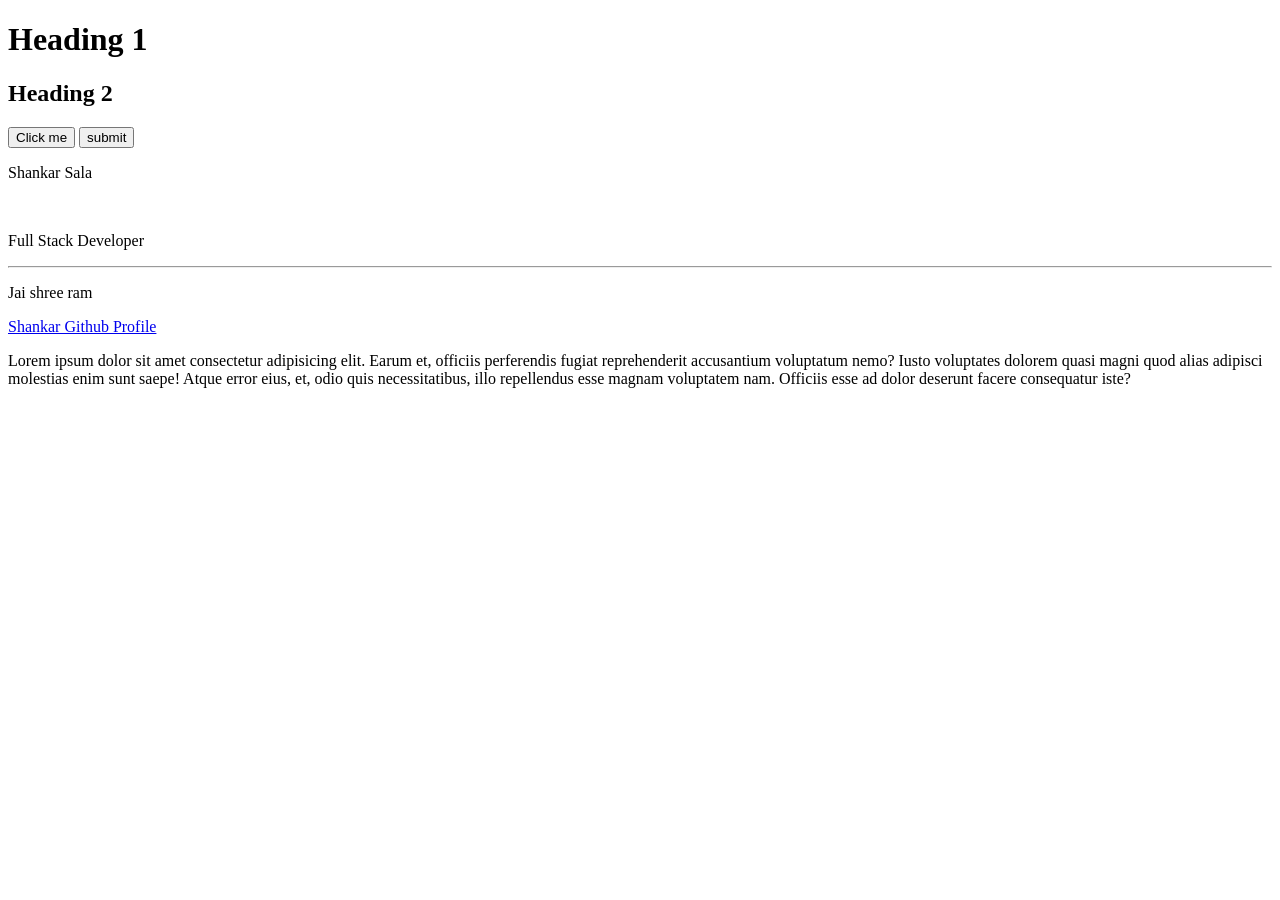
<file: src/JavaTataStrive/Basic/index.html>
<!DOCTYPE html>
<html lang="en">
<head>
  <meta charset="UTF-8">
  <meta name="viewport" content="width=device-width, initial-scale=1.0">
  <title>JavaTataStrive.Basic.JavaScript</title>
</head>
<body>
     <h1>Heading 1</h1>
   <h2>Heading 2</h2>
   <button id="click-me" onclick="alert('i am clicked')">Click me</button>



   <button id="my-btn">submit</button>
   <p>Shankar Sala</p>
   <br>
   <p>Full Stack Developer</p>
   <hr>
   <p>Jai shree ram</p>

   <a href="https://github.com/shankarsala" target="_blank">Shankar Github Profile</a>

   <p>Lorem ipsum dolor sit amet consectetur adipisicing elit. Earum et, officiis perferendis fugiat reprehenderit accusantium voluptatum nemo? Iusto voluptates dolorem quasi magni quod alias adipisci molestias enim sunt saepe! Atque error eius, et, odio quis necessitatibus, illo repellendus esse magnam voluptatem nam. Officiis esse ad dolor deserunt facere consequatur iste?</p>

   <!-- <script>
    // alert("I am inside html page")
    console.log('hello friends');
    console.log(2+2);
    console.log("Good Morning" + "Shankar");
    console.warn('This is a warning');
    console.error('Stop this. This is an error');
   </script> -->

    <script src="app.js">

    </script>
  </body>
</html>
</file>
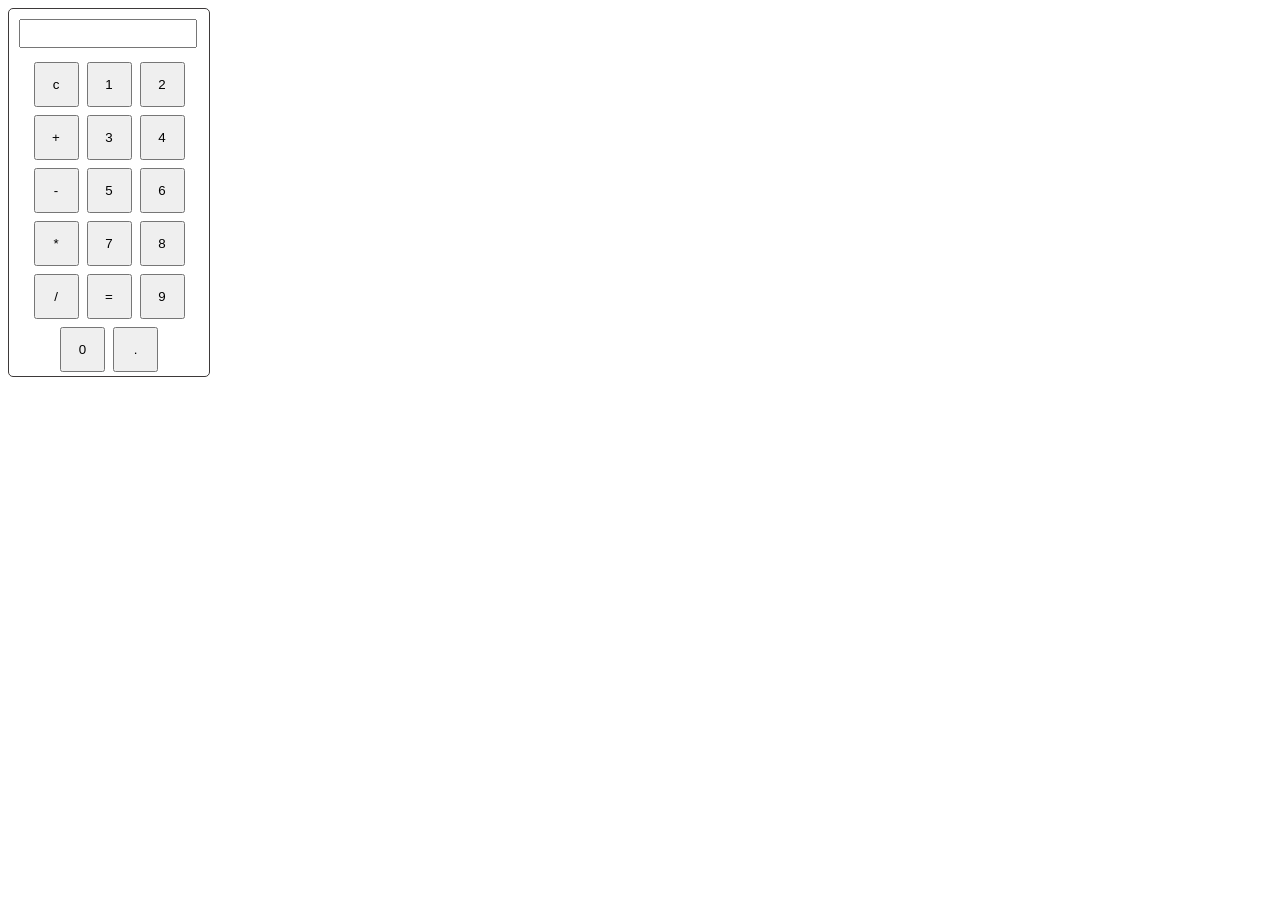
<file: Frontend/JavaScript/Projects/1. Calculator/index.html>
<!DOCTYPE html>
<html lang="en">

<head>
  <title>Calculator App</title>
  <link rel="stylesheet" href="calculator.css">
</head>

<body>
  <div id="calculator">
    <input type="text" id="display">
    <div class="btn-container">
      <button class="btn" onclick="currentDisplay = '';   document.querySelector('#display').value = currentDisplay;">c</button>

      <button class="btn" onclick="currentDisplay = currentDisplay + '1';   document.querySelector('#display').value = currentDisplay;">1</button>


      <button class="btn" onclick="currentDisplay = currentDisplay + '2';   document.querySelector('#display').value = currentDisplay;">2</button>

      <button class="btn" onclick="currentDisplay = currentDisplay + '+';   document.querySelector('#display').value = currentDisplay;">+</button>

      <button class="btn" onclick="currentDisplay = currentDisplay + '3';   document.querySelector('#display').value = currentDisplay;">3</button>

      <button class="btn" onclick="currentDisplay = currentDisplay + '4';   document.querySelector('#display').value = currentDisplay;">4</button>

      <button class="btn" onclick="currentDisplay = currentDisplay + '-';   document.querySelector('#display').value = currentDisplay;">-</button>

      <button class="btn" onclick="currentDisplay = currentDisplay + '5';   document.querySelector('#display').value = currentDisplay;">5</button>

      <button class="btn" onclick="currentDisplay = currentDisplay + '6';   document.querySelector('#display').value = currentDisplay;">6</button>

      <button class="btn" onclick="currentDisplay = currentDisplay + '*';   document.querySelector('#display').value = currentDisplay;">*</button>

      <button class="btn" onclick="currentDisplay = currentDisplay + '7';   document.querySelector('#display').value = currentDisplay;">7</button>

      <button class="btn" onclick="currentDisplay = currentDisplay + '8';   document.querySelector('#display').value = currentDisplay;">8</button>

      <button class="btn" onclick="currentDisplay = currentDisplay + '/';   document.querySelector('#display').value = currentDisplay;">/</button>

      <button class="btn" onclick="
      currentDisplay = eval(currentDisplay);   
      document.querySelector('#display').value = currentDisplay;
      ">=</button>

      <button class="btn" onclick="currentDisplay = currentDisplay + '9';   document.querySelector('#display').value = currentDisplay;">9</button>

      <button class="btn" onclick="currentDisplay = currentDisplay + '0';   document.querySelector('#display').value = currentDisplay;">0</button>

      <button class="btn" onclick="currentDisplay = currentDisplay + '.';   document.querySelector('#display').value = currentDisplay;">.</button>
    </div>
  </div>

  <script>
    let currentDisplay = '';
    document.querySelector("#display").value = currentDisplay;
  </script>
</body>

</html>
</file>
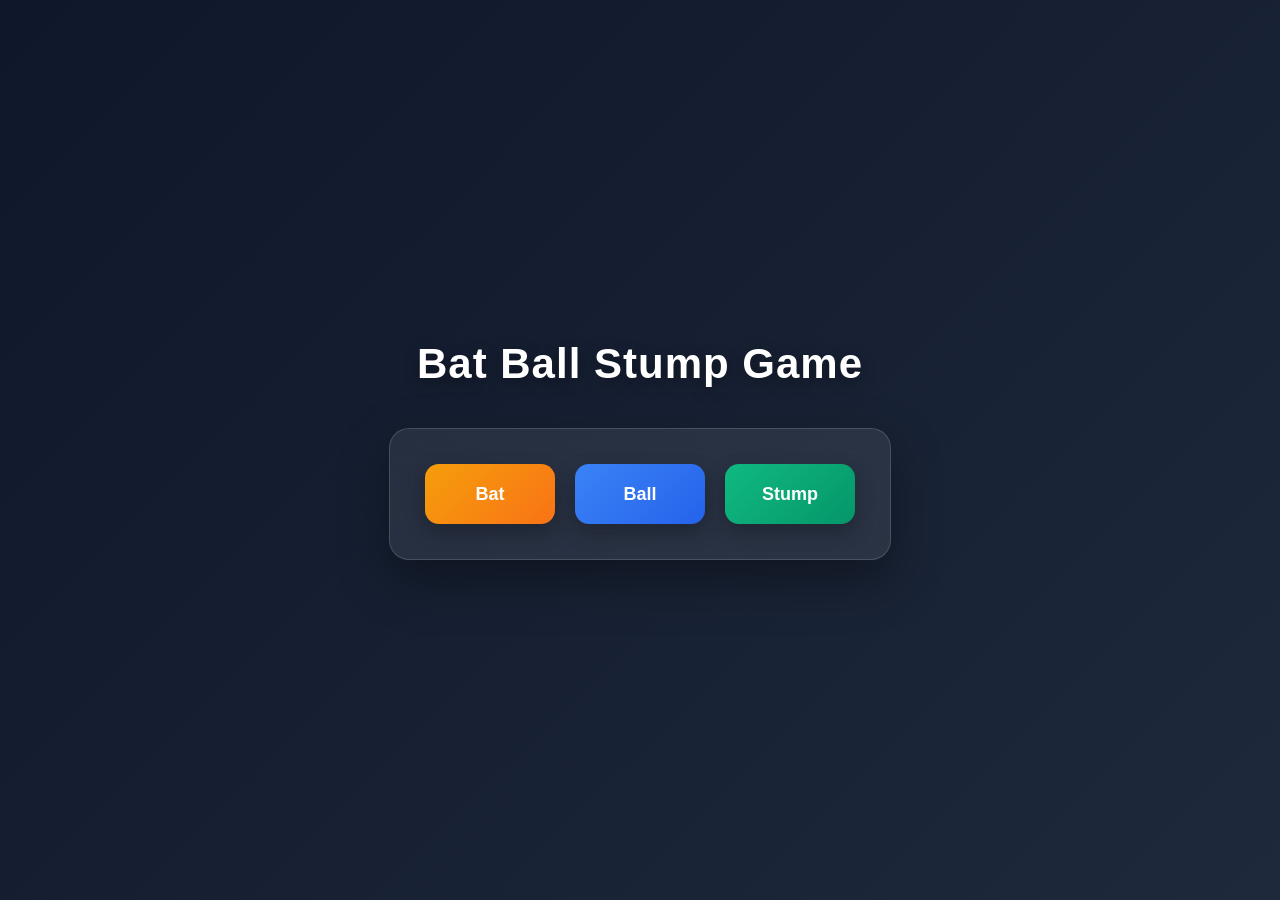
<file: Frontend/JavaScript/Projects/2. Cricket-Game/index.html>
<!DOCTYPE html>
<html lang="en">
<head>
  <title>Bat Ball Stump Game</title>
  <link rel="stylesheet" href="style.css">
</head>

<body>

  <h1>Bat Ball Stump Game</h1>

  <div>
    <button onclick="playGame('Bat')">Bat</button>
    <button onclick="playGame('Ball')">Ball</button>
    <button onclick="playGame('Stump')">Stump</button>
  </div>

  <script>

    function playGame(userChoice) {

      // Generate random number between 0 and 3
      let randomNumber = Math.random() * 3;

      let computerChoice;

      // Decide computer choice
      if (randomNumber > 0 && randomNumber <= 1) {
        computerChoice = 'Bat';

      } else if (randomNumber > 1 && randomNumber <= 2) {
        computerChoice = 'Ball';

      } else {
        computerChoice = 'Stump';
      }

      // Decide result
      let resultMsg;

      if (userChoice === computerChoice) {
        resultMsg = "It's a tie";

      } else if (
        (userChoice === 'Bat' && computerChoice === 'Ball') ||
        (userChoice === 'Ball' && computerChoice === 'Stump') ||
        (userChoice === 'Stump' && computerChoice === 'Bat')
      ) {
        resultMsg = 'User won';

      } else {
        resultMsg = 'Computer won';
      }

      // Show result
      alert(
        `You chose ${userChoice}. Computer chose ${computerChoice}. ${resultMsg}`
      );
    }

  </script>

</body>
</html>
</file>
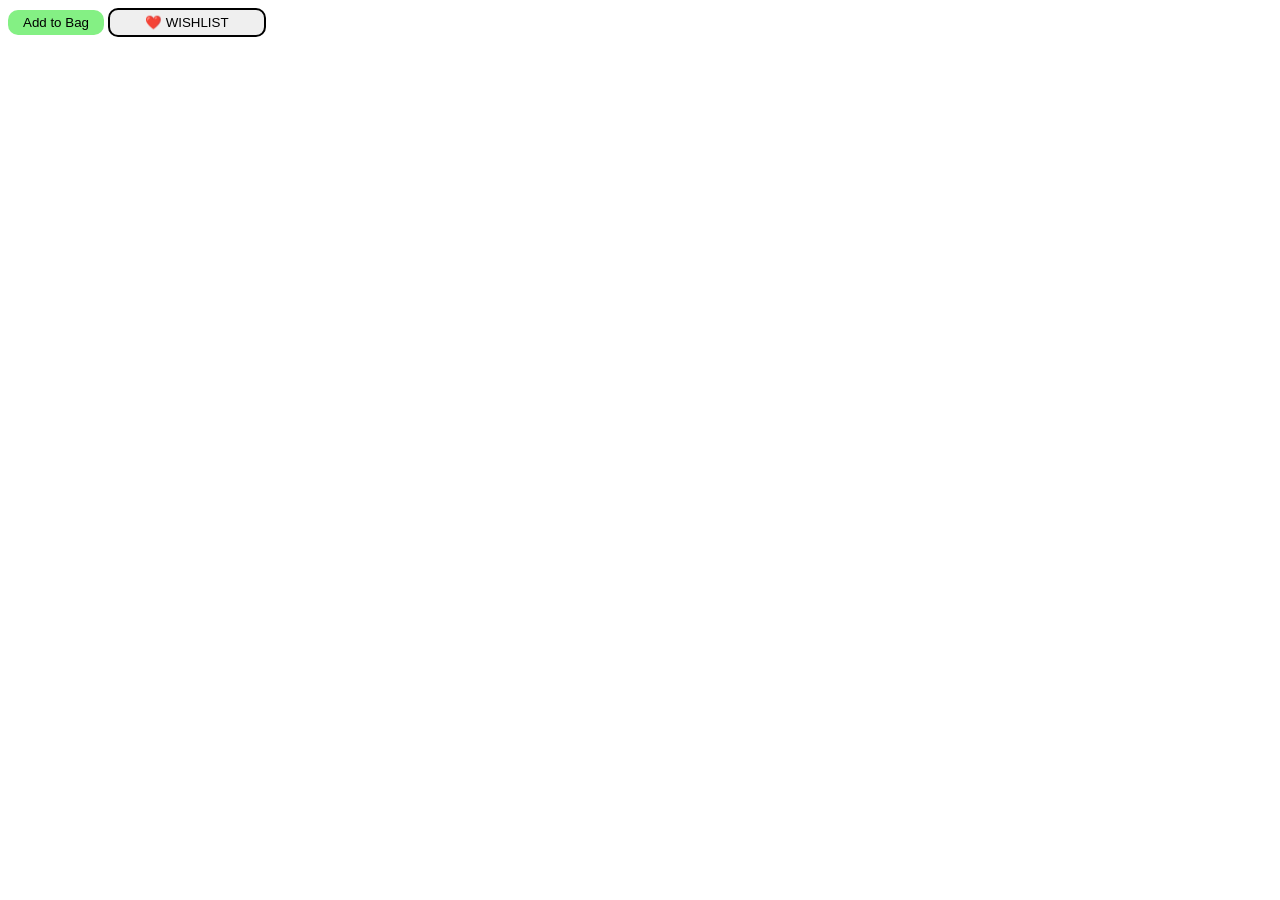
<file: src/JavaTataStrive/JavaScript/1_Basics/index.html>
<!DOCTYPE html>
<html lang="en">

<head>
  <meta charset="UTF-8">
  <meta name="viewport" content="width=device-width, initial-scale=1.0">
  <title>JavaTataStrive.Basic.JavaScript Practice Set-3</title>
  <style>
    .class-btn {
      background-color: red;
    }
  </style>
  
  <link rel="stylesheet" href="../css/style.css">
</head>

<body>
  <button class="bag-btn" onclick="alert('added to bag')">Add to Bag</button>
  <button class="wish-btn">❤️ WISHLIST</button>

  <!-- 
  <main>
    <button class="class-btn">Click</button>
    <button id="id-btn">Id button</button>
    <button class="class-btn">class button</button>
    <p>Lorem ipsum dolor sit amet consectetur adipisicing elit. Ab obcaecati tempore voluptatem consequatur accusamus
      recusandae, id quaerat vero explicabo repellat!</p> 
  </main>

   -->


   <script>
    // alert("welcome buddy");
   </script>
</body>

</html>
</file>
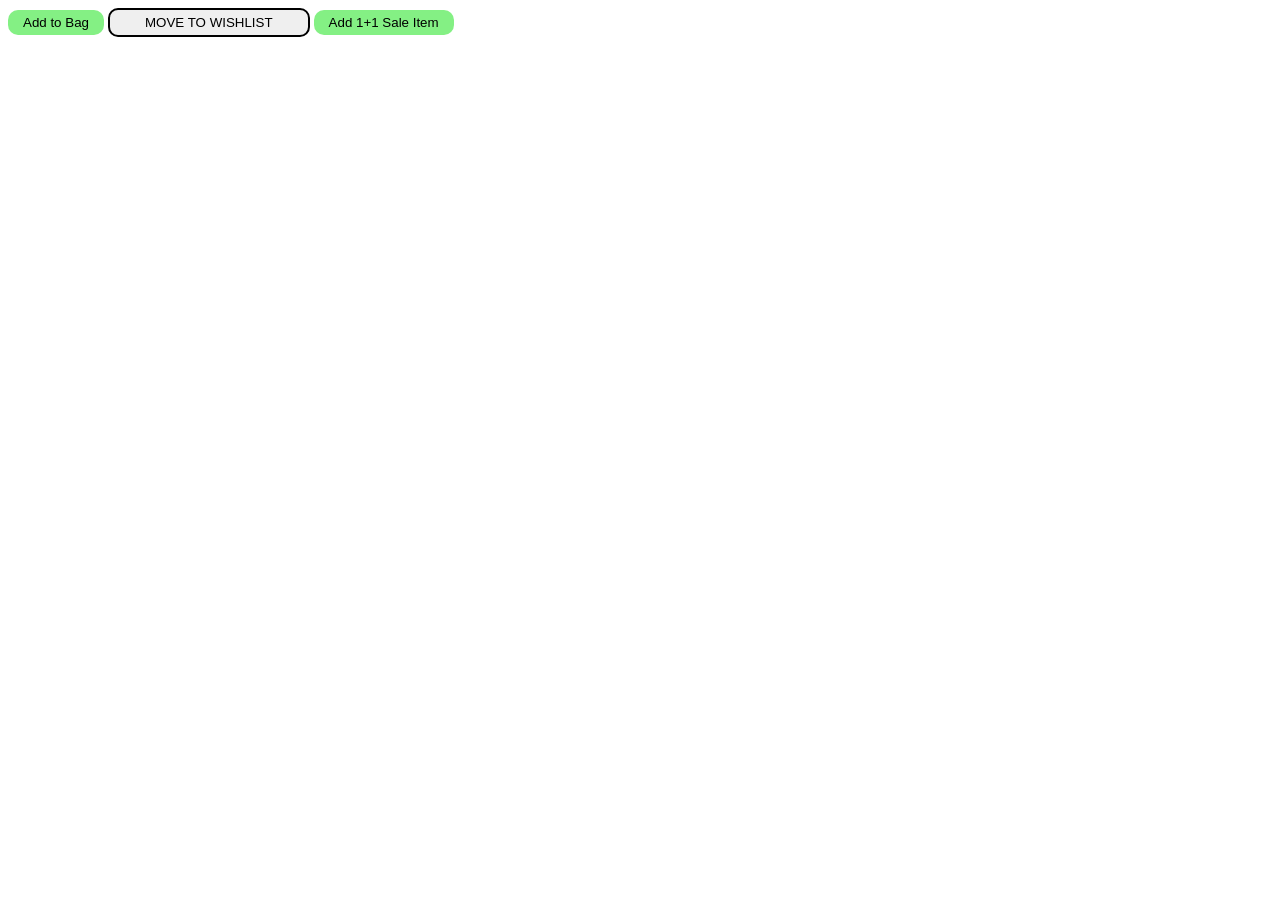
<file: Frontend/JavaScript/2_Variables/myntra-bag.html>
<!DOCTYPE html>
<html lang="en">

<head>
  <meta charset="UTF-8">
  <meta name="viewport" content="width=device-width, initial-scale=1.0">
  <title>Myntra Bag</title>
  <link rel="stylesheet" href="../css/style.css">
</head>

<body>
  <button class="bag-btn" onclick="cartQuantity +=1;  document.querySelector('#cart-summary').innerText = `Your Bag has ${cartQuantity} items`; ">Add to Bag</button>


  <button class="wish-btn" onclick="cartQuantity -=1;  document.querySelector('#cart-summary').innerText = `Your Bag has ${cartQuantity} items`; ">Move to WISHLIST</button>

   <button class="bag-btn" onclick="cartQuantity +=2;  document.querySelector('#cart-summary').innerText = `Your Bag has ${cartQuantity} items`; ">Add 1+1 Sale Item</button>

   <h1 id="cart-summary"></h1>

   <script>
    let cartQuantity = 0;
   </script>

</body>

</html>
</file>
<file: Frontend/JavaScript/Projects/1. Calculator/calculator.css>
#calculator{
  border: 1px solid rgb(61, 57, 57);
  border-radius: 5px;
  width: 200px;
}

#display{
  margin: 10px;
  width: 85%;
  font-size: 20px;
}

.btn-container{
  display: flex;
  justify-content: center;
  align-items: center;
  flex-wrap: wrap;
  
}

.btn{
  width: 45px;
  height: 45px;
  margin: 4px;
}
</file>
<file: Frontend/JavaScript/Projects/2. Cricket-Game/style.css>
* {
  margin: 0;
  padding: 0;
  box-sizing: border-box;
}

body {
  min-height: 100vh;
  display: flex;
  flex-direction: column;
  justify-content: center;
  align-items: center;

  font-family: Arial, sans-serif;

  background: linear-gradient(135deg, #0f172a, #1e293b);
  color: white;
}

/* Game Title */
h1 {
  font-size: 42px;
  margin-bottom: 40px;
  letter-spacing: 1px;

  text-shadow: 0 4px 15px rgba(0, 0, 0, 0.4);
}

/* Button Container */
div {
  display: flex;
  gap: 20px;

  padding: 35px;

  background: rgba(255, 255, 255, 0.08);
  border: 1px solid rgba(255, 255, 255, 0.15);
  border-radius: 20px;

  backdrop-filter: blur(15px);

  box-shadow: 0 20px 50px rgba(0, 0, 0, 0.35);
}

/* Buttons */
button {
  width: 130px;
  height: 60px;

  border: none;
  border-radius: 14px;

  background: #ffffff;
  color: #0f172a;

  font-size: 18px;
  font-weight: bold;

  cursor: pointer;

  transition: all 0.25s ease;

  box-shadow: 0 8px 20px rgba(0, 0, 0, 0.25);
}

/* Hover Effect */
button:hover {
  transform: translateY(-5px);
  box-shadow: 0 14px 25px rgba(0, 0, 0, 0.35);
}

/* Click Effect */
button:active {
  transform: translateY(-1px) scale(0.97);
}

/* Individual Buttons */
button:nth-child(1) {
  background: linear-gradient(135deg, #f59e0b, #f97316);
  color: white;
}

button:nth-child(2) {
  background: linear-gradient(135deg, #3b82f6, #2563eb);
  color: white;
}

button:nth-child(3) {
  background: linear-gradient(135deg, #10b981, #059669);
  color: white;
}

/* Mobile Responsive */
@media (max-width: 600px) {

  h1 {
    font-size: 30px;
    margin-bottom: 30px;
  }

  div {
    flex-direction: column;
    padding: 25px;
  }

  button {
    width: 180px;
  }
}
</file>
<file: src/JavaTataStrive/JavaScript/css/style.css>
.bag-btn{
background-color: rgb(132, 240, 132);
border: none;
padding: 5px 15px;
border-radius: 10px;
}

.wish-btn{
padding: 5px 35px;
border:2px solid black;
border-radius: 10px;
text-transform: uppercase;
}
</file>
<file: Frontend/JavaScript/css/style.css>
.bag-btn{
background-color: rgb(132, 240, 132);
border: none;
padding: 5px 15px;
border-radius: 10px;
}

.wish-btn{
padding: 5px 35px;
border:2px solid black;
border-radius: 10px;
text-transform: uppercase;
}
</file>
